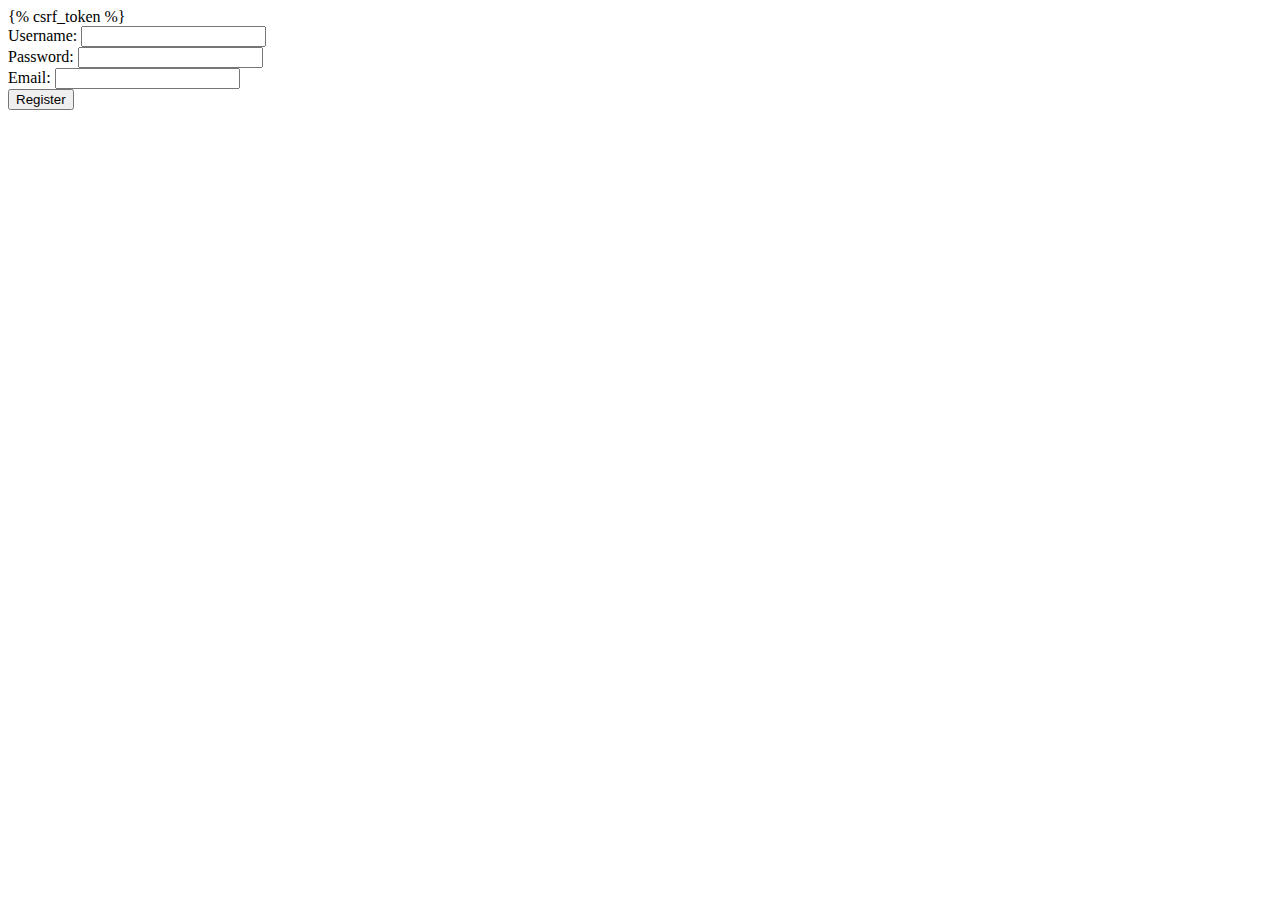
<file: templates/portal_app/register.html>
<!-- portal_app/templates/portal_app/register.html -->
<!DOCTYPE html>
<html lang="es">
<head>
    <meta charset="UTF-8">
    <meta name="viewport" content="width=device-width, initial-scale=1.0">
    <title>Registro</title>
</head>
<body>
    <form method="post">
        {% csrf_token %}
        <div>
            <label for="username">Username:</label>
            <input type="text" id="username" name="username">
        </div>
        <div>
            <label for="password">Password:</label>
            <input type="password" id="password" name="password">
        </div>
        <div>
            <label for="email">Email:</label>
            <input type="email" id="email" name="email">
        </div>
        <button type="submit">Register</button>
    </form>
</body>
</html>
</file>
